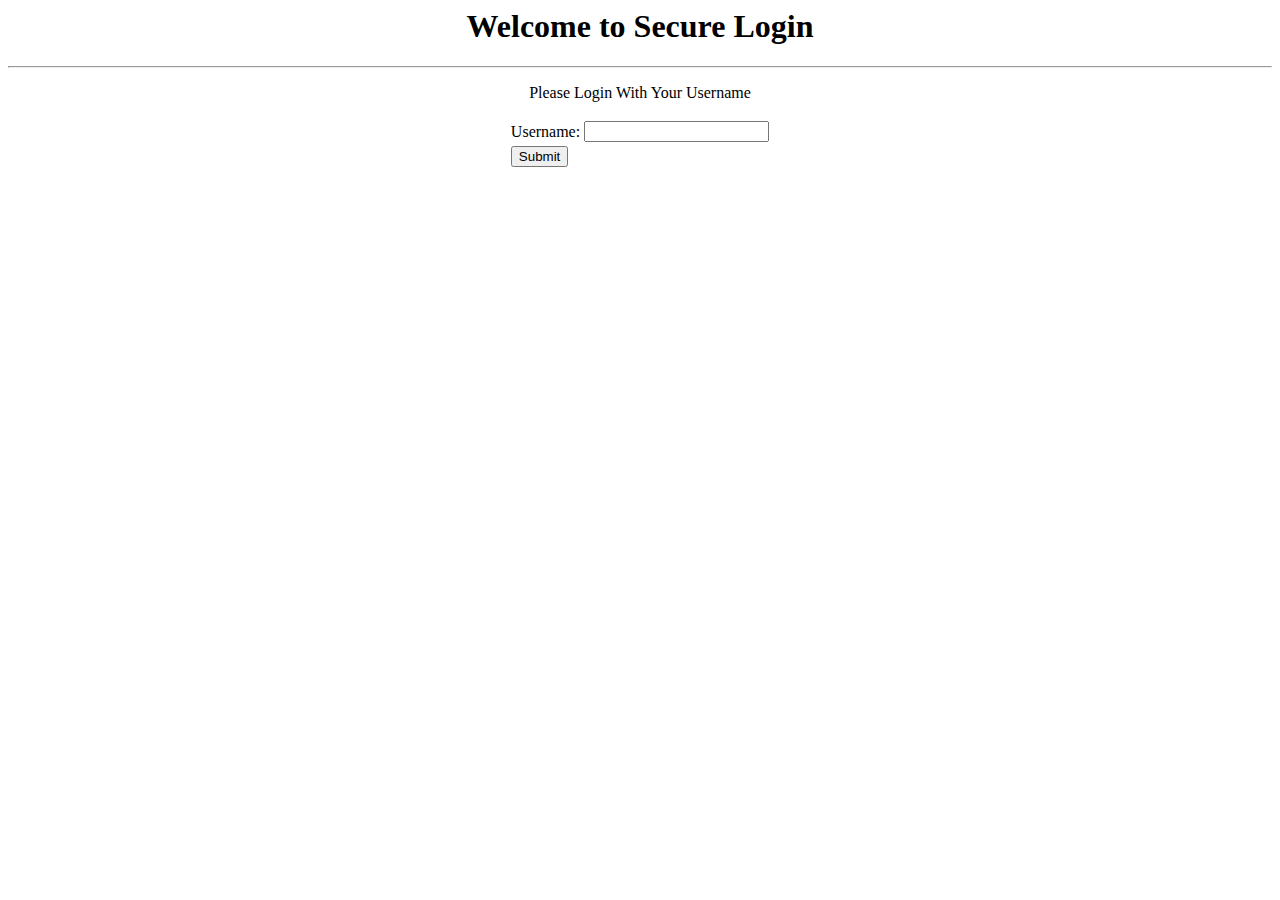
<file: archive/Login.html>
<html>

		<head>
				<title> Login Page </title>
		</head>
		
		<body>
				<center>
				
					<h1> Welcome to Secure Login </h1>
					<hr />
					<p> Please Login With Your Username </p>
					
						<table>
							<tr>
								<td> Username: </td>
								<td> 
									<input type = "text" name = "user_name" > 
								</td>
							</tr>													
								
							<tr>	
								<td>
									<a href = "Password.html">
										<input type = "submit" name = "submit">
									</a>
								</td>
							</tr>
						</table>
						
				</center>
		</body>

</html>
</file>
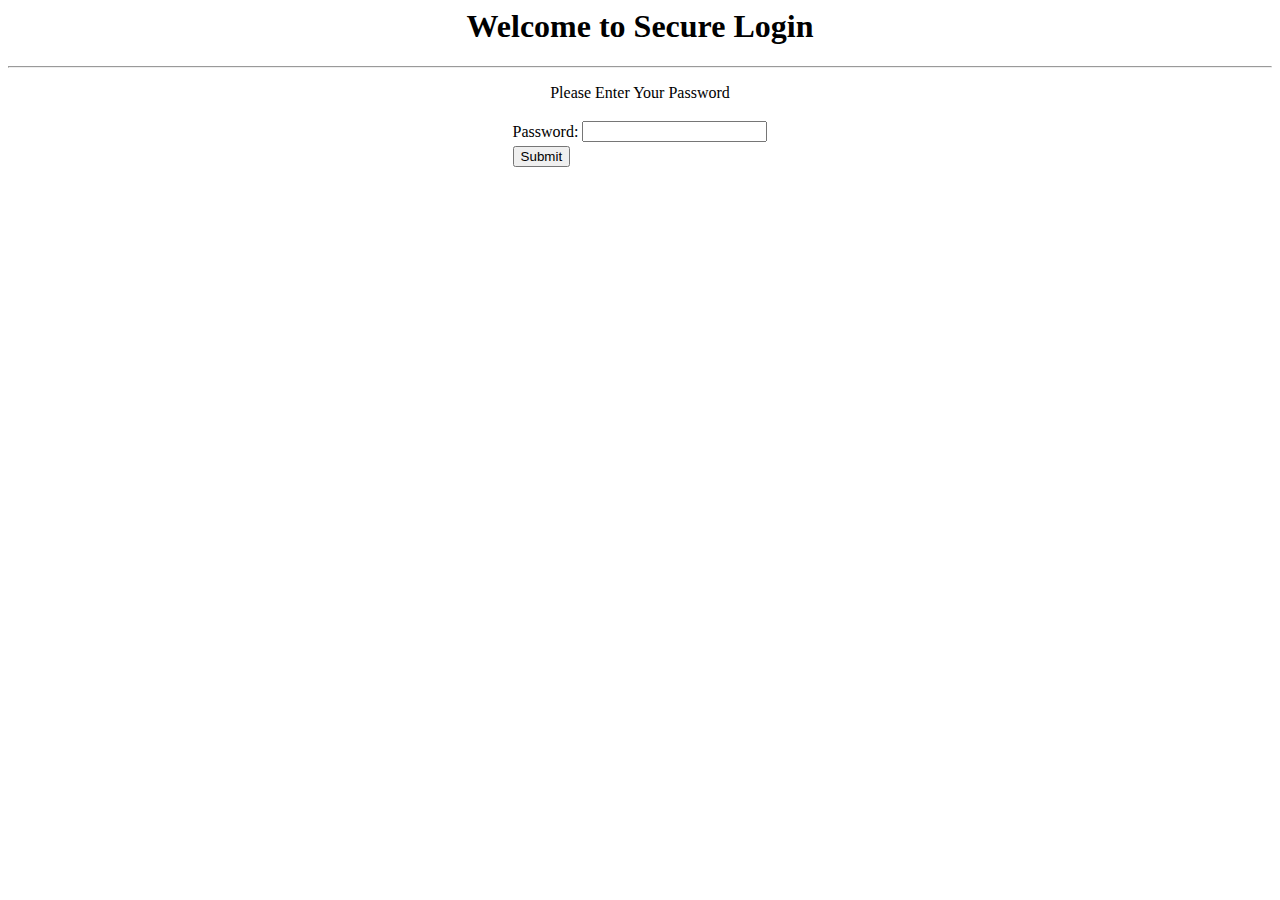
<file: archive/Password.html>
<html>
		<head>
				<title> Complete Login Page </title>
		</head>
		
		<body>
				<center>
					
					<h1> Welcome to Secure Login </h1>
					<hr />
					<p> Please Enter Your Password </p>
						
					<table>
					
						<tr>
							<td> Password: </td>
							<td> 
								<input type = "text" name = "password" > 
							</td>
						</tr>
						
						<tr>
							<td>							
								<a href = "Login_Success.html">
									<input type = "submit" name = "submit">
								</a>
							</td>
						</tr>
						
					</table>
					
				</center>
		</body>
</html>
</file>
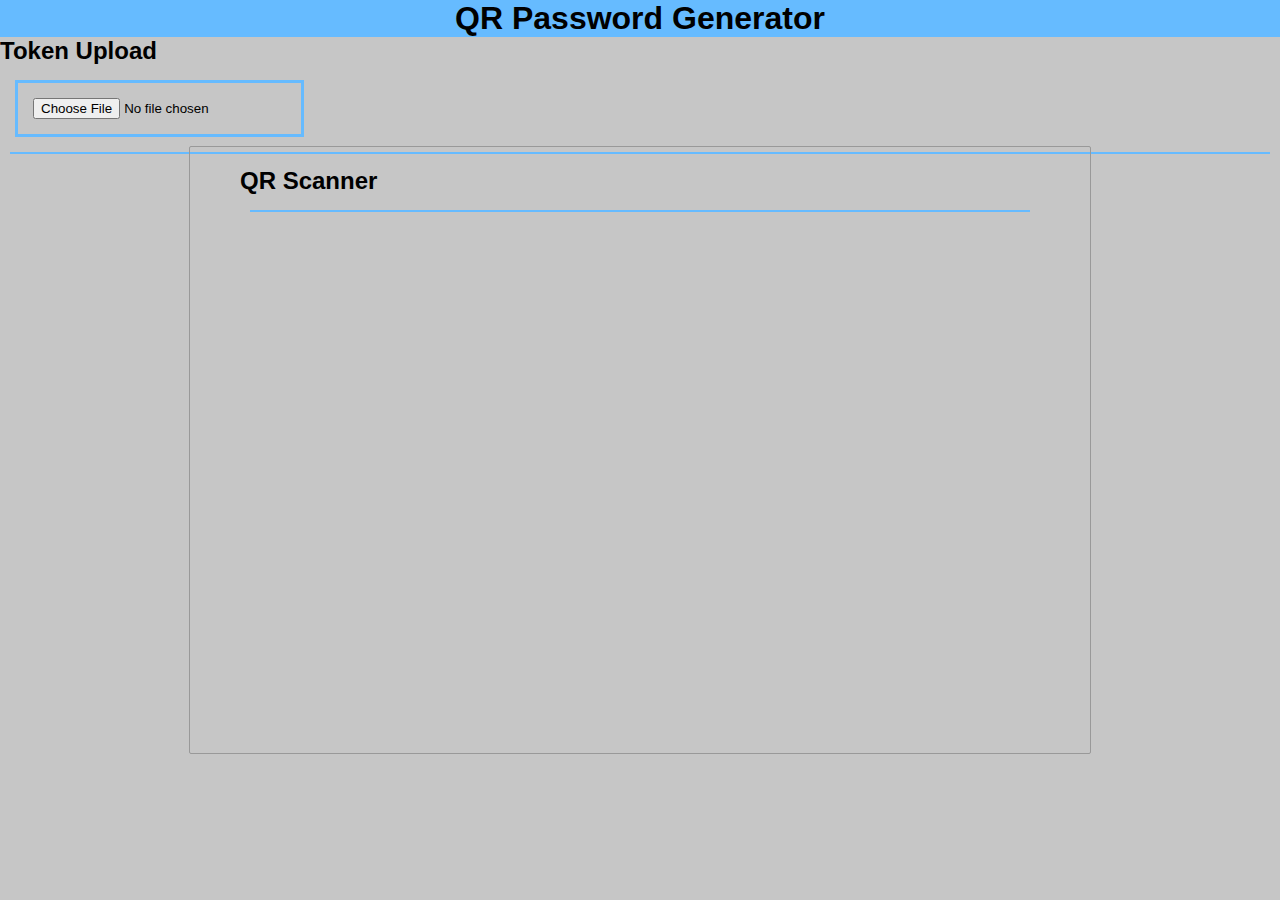
<file: pages/phone.html>
<!DOCTYPE html>
<html lang="en">
<head>
    <meta charset="UTF-8">
    <meta http-equiv="X-UA-Compatible" content="IE=edge">
    <meta name="viewport" content="width=device-width, initial-scale=1.0">
    <script type="module" src="../js/phone.js"></script> 
    <link rel="stylesheet" type = "text/css" href="../css/master.css"/>
    <title>Scanner</title>
</head>

<body>
	<div id ="header"> 
			<h1>QR Password Generator</h1>
	</div>
		
	<div id = "scanner_container">
		<div id ="scanner">
			<h2>QR Scanner</h>
			<div class="hide" id="incorrect"></div>
			<hr>
			<video id="qrscannervideo"></video>
		</div>
    </div>
	<div id = "password_header">
            <h2>Token Upload</h2>
            <input type="file" name="" id="file">
            <hr>
    </div>
	<div class='hide' id = "code_header">
			<h2>Password</h>
			<hr>
            <div id ="code"></div>
	</div>
</body>
</html>
</file>
<file: css/master.css>
* {
  margin: 0;
  padding: 0;
}
html {
  scroll-behavior: smooth;
}
body{
background-color: #c6c6c6;
  font-family: 'Helvetica', sans-serif;
  width: 100%;
  height: 100%;
}

.login {
position: absolute;
top: 50%;
left: 50%;
margin-right: -50%;
transform: translate(-50%, -50%);
width: 300px;
max-width: 300px;
border-style: solid;
border-width: 1px;
border-color: #999999;
border-radius: 2px;
padding: 20px 50px;

}

.hide {
display: none;
}

hr {
color: #66BBFF;
border-style:solid;
margin: 15px 10px;
}

input {
border-style:solid;
display: block;
margin-left: 15px;
margin-top: 15px;
border-color: #66BBFF;
padding:15px
}

button {
background-color: #66BBFF;
border: none;
padding: 10px;
font-size: larger;
color: white;
margin: 15px;
}

button:hover {
background-color: #4987ba;
}

#incorrect {
color: #e85d5d;
}

#qr img{
margin-left: auto;
margin-right: auto;
  width: 300px;
  height: 300px;
}

#header {
background-color: #66BBFF;
text-align: center;
}

#scanner_container {

position: absolute;
top: 50%;
left: 50%;
margin-right: -50%;
transform: translate(-50%, -50%);
width: 800px;
max-width: 800px;
border-style: solid;
border-width: 1px;
border-color: #999999;
border-radius: 2px;
padding: 20px 50px;
background-color: EEE;
}

#qrscannervideo {
width: 800px;
height: 500px;
}

#code {
font-size: 2em;
letter-spacing: 5px;
}

#success {
font-size: 2em;
text-align: center;
line-height: 800px;
}
</file>
